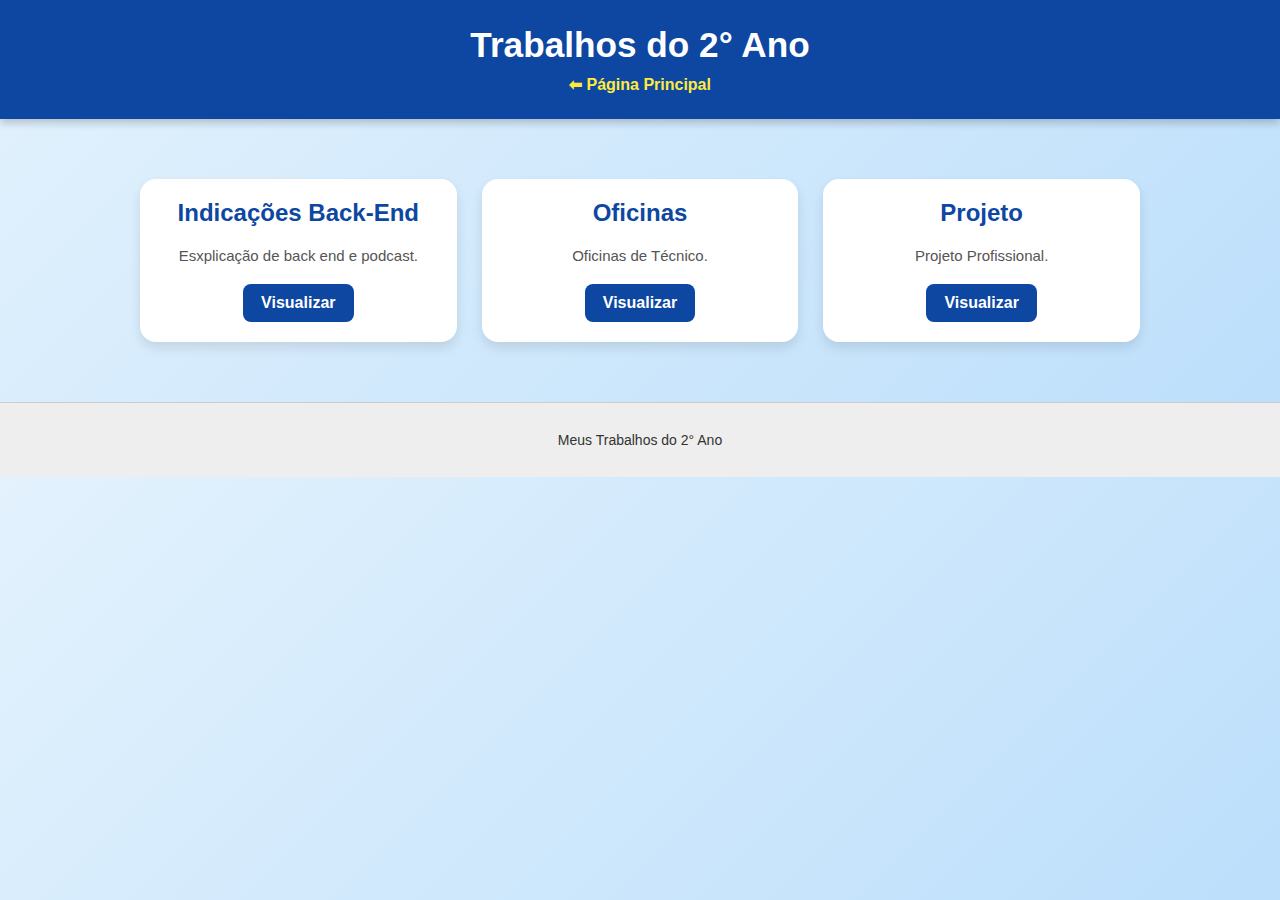
<file: index.html>
<!DOCTYPE html>
<html lang="pt-BR">
<head>
    <meta charset="UTF-8">
    <meta name="viewport" content="width=device-width, initial-scale=1.0">
    <title>Trabalhos - 2° Ano</title>
    <link rel="stylesheet" href="style.css">
</head>
<body>
    <header>
        <h1> Trabalhos do 2° Ano</h1>
        <nav>
            <a href="./index.html">⬅ Página Principal</a>
        </nav>
    </header>

    <main>
        <section class="grid-trabalhos">
            <div class="card">
                <h2>Indicações Back-End</h2>
                <p>Esxplicação de back end e podcast.</p>
                <a href="./indicacoesback/index.html">Visualizar</a>
            </div>
            
            <div class="card">
                <h2>Oficinas</h2>
                <p>Oficinas de Técnico.</p>
                <a href="./oficinas/index.html">Visualizar</a>
            </div>
            
            <div class="card">
                <h2>Projeto</h2>
                <p>Projeto Profissional.</p>
                <a href="./projeto/index.html">Visualizar</a>
            </div>
        </section>
    </main>

    <footer>
        <p>Meus Trabalhos do 2° Ano</p>
    </footer>
</body>
</html>
</file>
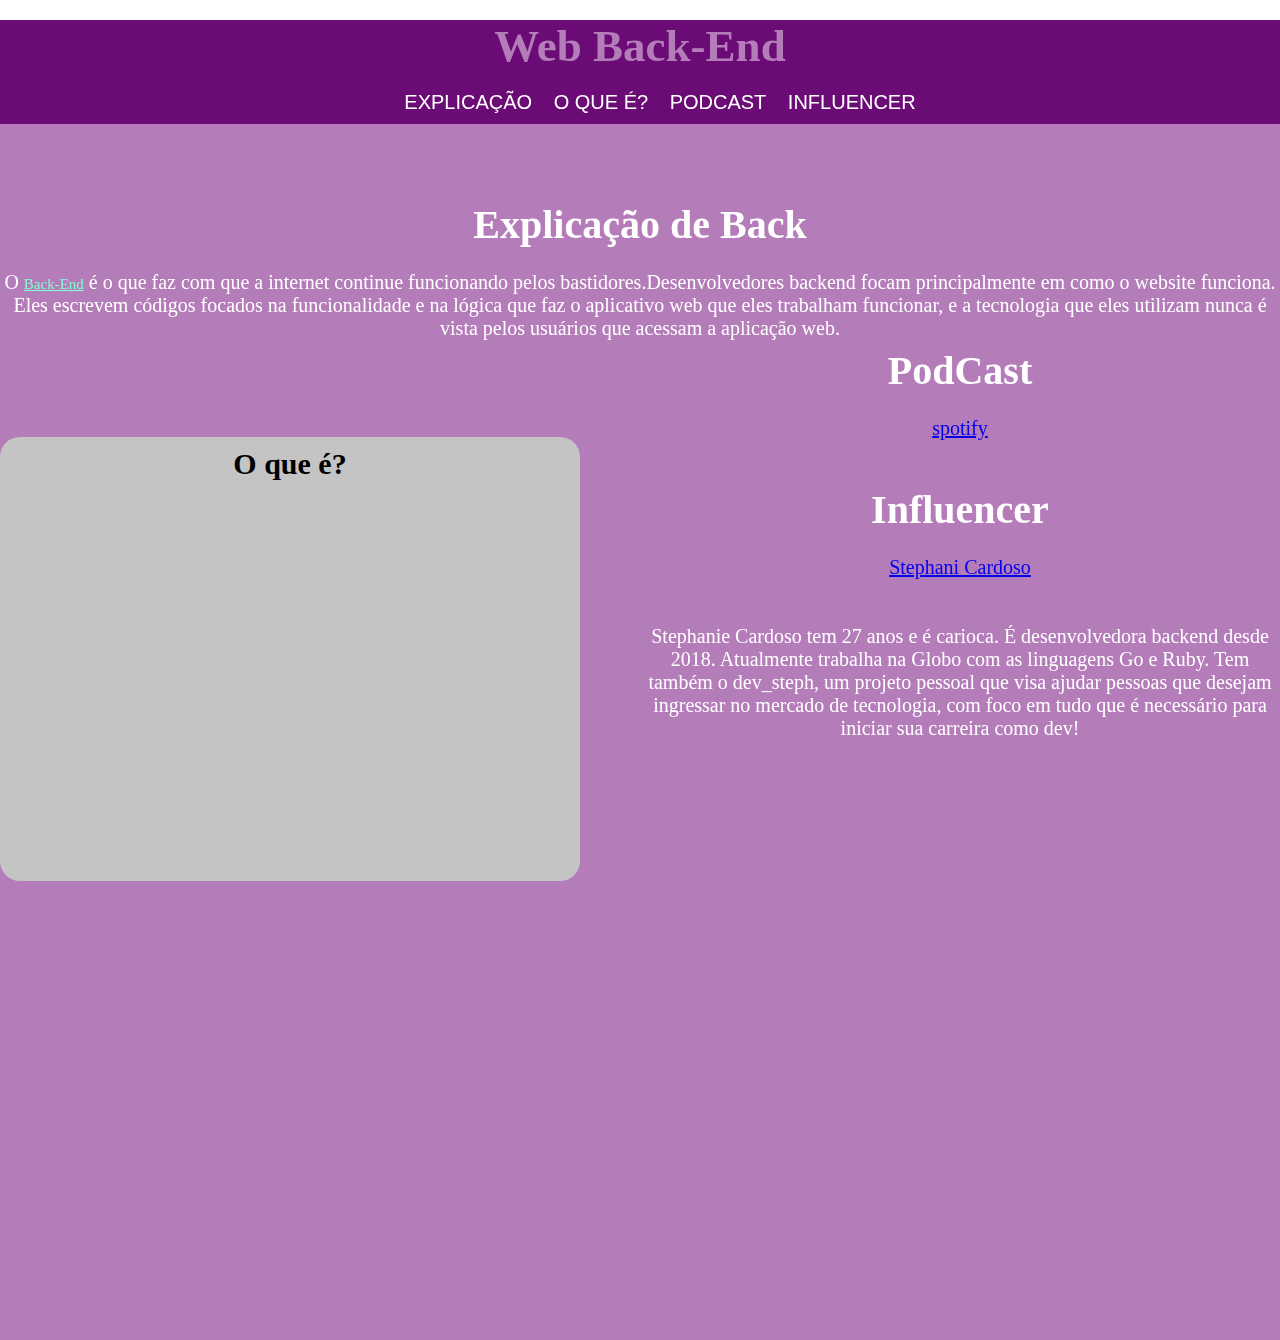
<file: indicacoesback/index.html>
<!DOCTYPE html>
<html lang="ept-BR">
<head>
    <meta charset="UTF-8">
    <meta name="viewport" content="width=device-width, initial-scale=1.0">
    <title>Web Back-end</title>
    <link rel="stylesheet" type="text/css" href="style.css">
</head>
<body>
    <header>
        <ul id="menu"></ul>
        <nav>
        <h1 id="tamanho">Web Back-End</h1><br><br>
        </nav>
        <nav>
            <ul>
                <li><a href="#section1">Explicação</a></li>
                <li><a href="#section2">O que é?</a></li>
                <li><a href="#section3">PodCast</a></li>
                <li><a href="#section4">Influencer</a></li>
            </ul>
        </nav>
    </header>

    <section id="section1">
        <article id="color-white">
<div class="titulo">
    <h1>Explicação de Back</h1>
</div>  
<br>

<p>O <a href="https://harve.com.br/blog/desenvolvimento-web/o-que-e-backend-guia-completo/#:~:text=Desenvolvedores%20backend%20focam%20principalmente%20em,que%20acessam%20a%20aplicação%20web." style="color: aquamarine; font-size: 15px;">Back-End</a> é o que faz com que a internet continue funcionando pelos bastidores.Desenvolvedores backend focam principalmente em como o website funciona. Eles escrevem códigos focados na funcionalidade e na lógica que faz o aplicativo web que eles trabalham funcionar, e a tecnologia que eles utilizam nunca é vista pelos usuários que acessam a aplicação web.</p>

       </article> 
       
        <section>
            <div id="esquerda" style="width: 50%; float: left;">
               
       <div class="video" style="padding-top: 70px;">

        <div class="container" id="section2">
            <h1 id="title">O que é?</h1><br><br>
            <br>
   
                <h2 id="name">
                    <iframe width="560" height="315" src="https://www.youtube.com/embed/Qjk-cSW-jk4" title="YouTube video player" frameborder="0" allow="accelerometer; autoplay; clipboard-write; encrypted-media; gyroscope; picture-in-picture; web-share" allowfullscreen></iframe><br><br></h2>
       </div>
    </div>
            </div>
            <div id="direita" style="width: 50%; float: left;">
        
                    <article id="color-white">
            
                   <h1>PodCast</h1>
            <br>
            <p><a target="_blank" href="https://open.spotify.com/episode/5AjsfKSAeWDsZRgM6zrYyI?si=am0JFVytRFiYVINvTXoMuw&nd=1&dlsi=d1cdb54bbab64cb1">spotify</a></p>
            <br>
            <br>
               
                    <article id="color-white">
            
                   <h1>Influencer</h1>
            <br>
            <p><a target="_blank" href="https://www.instagram.com/dev_steph/?igsh=MXc2dWh6N2ZvcHlreQ%3D%3D">Stephani Cardoso</a></p>
            <br>
            <br>
            <p>Stephanie Cardoso tem 27 anos e é carioca. É desenvolvedora backend desde 2018. Atualmente trabalha na Globo com as linguagens Go e Ruby. Tem também o dev_steph, um projeto pessoal que visa ajudar pessoas que desejam ingressar no mercado de tecnologia, com foco em tudo que é necessário para iniciar sua carreira como dev!</p>
            <br>
            <br>
            
    
            </div>
    
       </section>
       </section>

    </main>
</body>
</html>
</file>
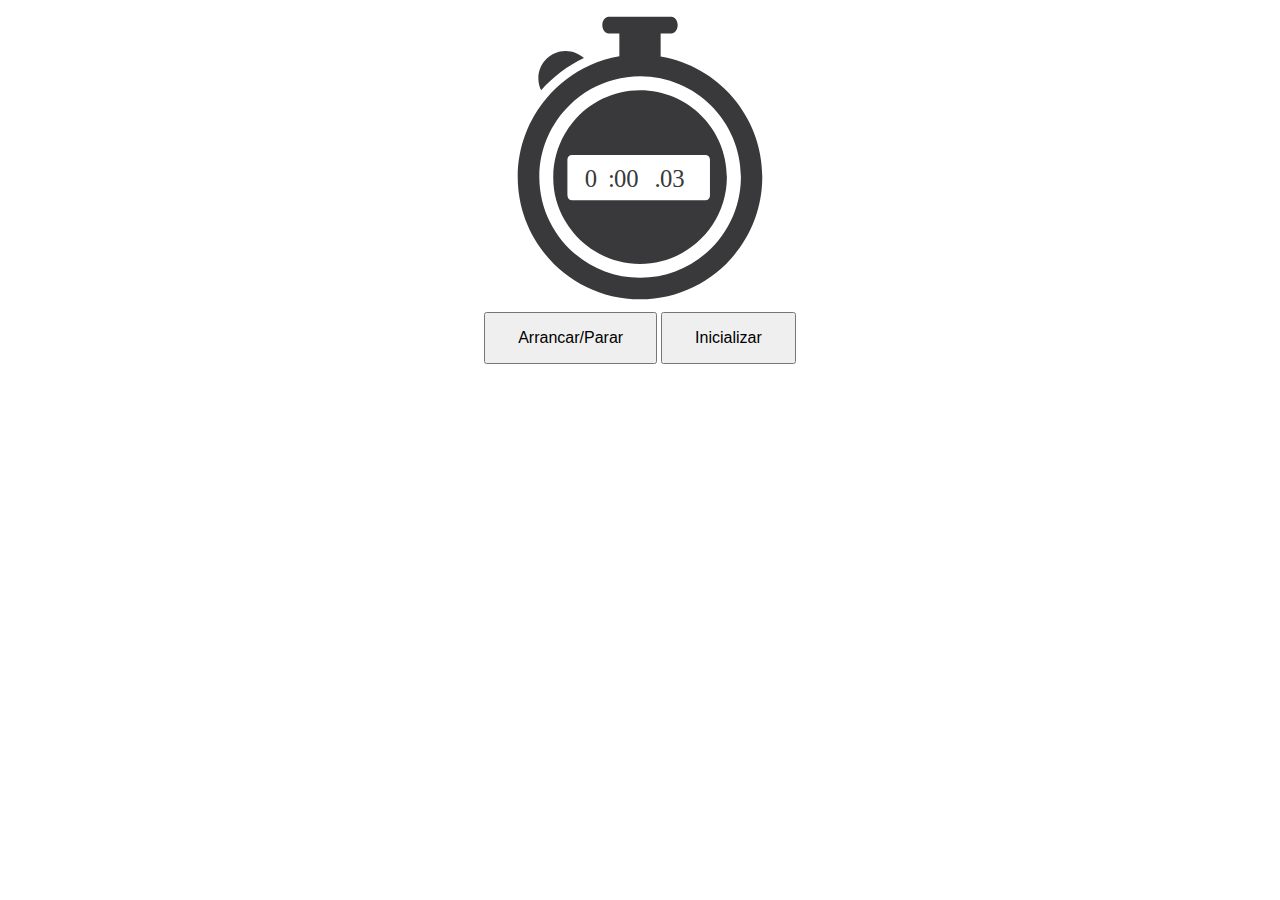
<file: oficina8/index.html>
<!DOCTYPE html>
<html lang="pt-br">
<head>
  <meta charset="UTF-8">
  <meta name="viewport" content="width=device-width, initial-scale=1.0">
  <title>Cronômetro</title>
  <!-- <link rel="stylesheet" href="styles.css"> -->
</head>
<body>
  <center>
    <div style="text-align: center; width: 300px">
      <svg version="1.1" id="Layer_1" xmlns="http://www.w3.org/2000/svg" xmlns:xlink="http://www.w3.org/1999/xlink" x="0px" y="0px" viewBox="0 0 250 250" style="enable-background:new 0 0 250 250;" xml:space="preserve">
        <style type="text/css">
          .st0 {
            fill: #39383A;
          }
  
          .st1 {
            font-family: 'Orbitron';
          }
  
          .st2 {
            font-size: 20.5735px;
          }
        </style>
        <g>
          <g>
            <g>
              <path class="st0" d="M40.3,58.6c0,3.6,0.8,7,2.3,10c9.9-11.2,22-20.5,35.7-26.9c-4-3.6-9.4-5.9-15.2-5.9
          C50.6,35.7,40.3,45.9,40.3,58.6z" />
              <path class="st0" d="M125,242.8c56.3,0,101.9-45.6,101.9-101.9c0-50.4-36.6-92.2-84.7-100.4v-3.9v-3.9V21.2h8.9
          c2.9,0,5.3-3.1,5.3-7c0-3.8-2.3-7-5.3-7H98.9c-2.9,0-5.3,3.1-5.3,7c0,3.8,2.3,7,5.3,7h8.9v11.3v3.9v3.9c-8.6,1.5-16.8,4-24.5,7.5
          c-13.9,6.3-26.2,15.6-36,27.1c-15.1,17.7-24.2,40.7-24.2,65.8C23.1,197.1,68.7,242.8,125,242.8z M66.1,81.2
          c5.3-5.2,11.4-9.8,18-13.6c12.2-6.8,26.1-10.8,41-10.8c46.3,0,84,37.7,84,84s-37.7,84-84,84s-84-37.7-84-84
          C41,117.5,50.7,96.3,66.1,81.2z" />
              <path class="st0" d="M62.3,176.9c2.1,3.6,4.4,6.9,6.9,10c13.3,16.1,33.4,26.4,55.8,26.4c39.9,0,72.4-32.4,72.4-72.4
          S165,68.5,125,68.5c-22.4,0-42.5,10.3-55.8,26.4c-2.6,3.1-4.9,6.5-6.9,10c-6.1,10.6-9.6,22.9-9.6,36
          C52.6,153.9,56.1,166.3,62.3,176.9z M64.5,126.2c0-2.2,1.7-3.8,3.8-3.8h111.2c2.2,0,3.8,1.7,3.8,3.8v30.2c0,2.2-1.7,3.8-3.8,3.8
          H68.4c-2.2,0-3.8-1.7-3.8-3.8C64.5,156.4,64.5,126.2,64.5,126.2z" />
            </g>
          </g>
          <text id="thousandths" transform="matrix(1 0 0 1 141.6917 149.5201)" class="st0 st1 st2">03</text>
          <text id="minutes" transform="matrix(1 0 0 1 79.0359 149.5201)" class="st0 st1 st2">0</text>
          <text transform="matrix(1 0 0 1 98.3625 149.5201)" class="st0 st1 st2">:</text>
          <text id="seconds" transform="matrix(1 0 0 1 103.3498 149.5201)" class="st0 st1 st2">00</text>
          <text transform="matrix(1 0 0 1 137.0159 149.5201)" class="st0 st1 st2">.</text>
        </g>
      </svg>
    </div>
  </center>
  <center>
    <button onclick="start();" type="button" style="font-size: 16px; padding: 15px 32px;">Arrancar/Parar</button>
    <button onclick="reset();" type="button" style="font-size: 16px; padding: 15px 32px;">Inicializar</button>
  </center>
  <script src="script.js"></script>
</body>
</html>
</file>
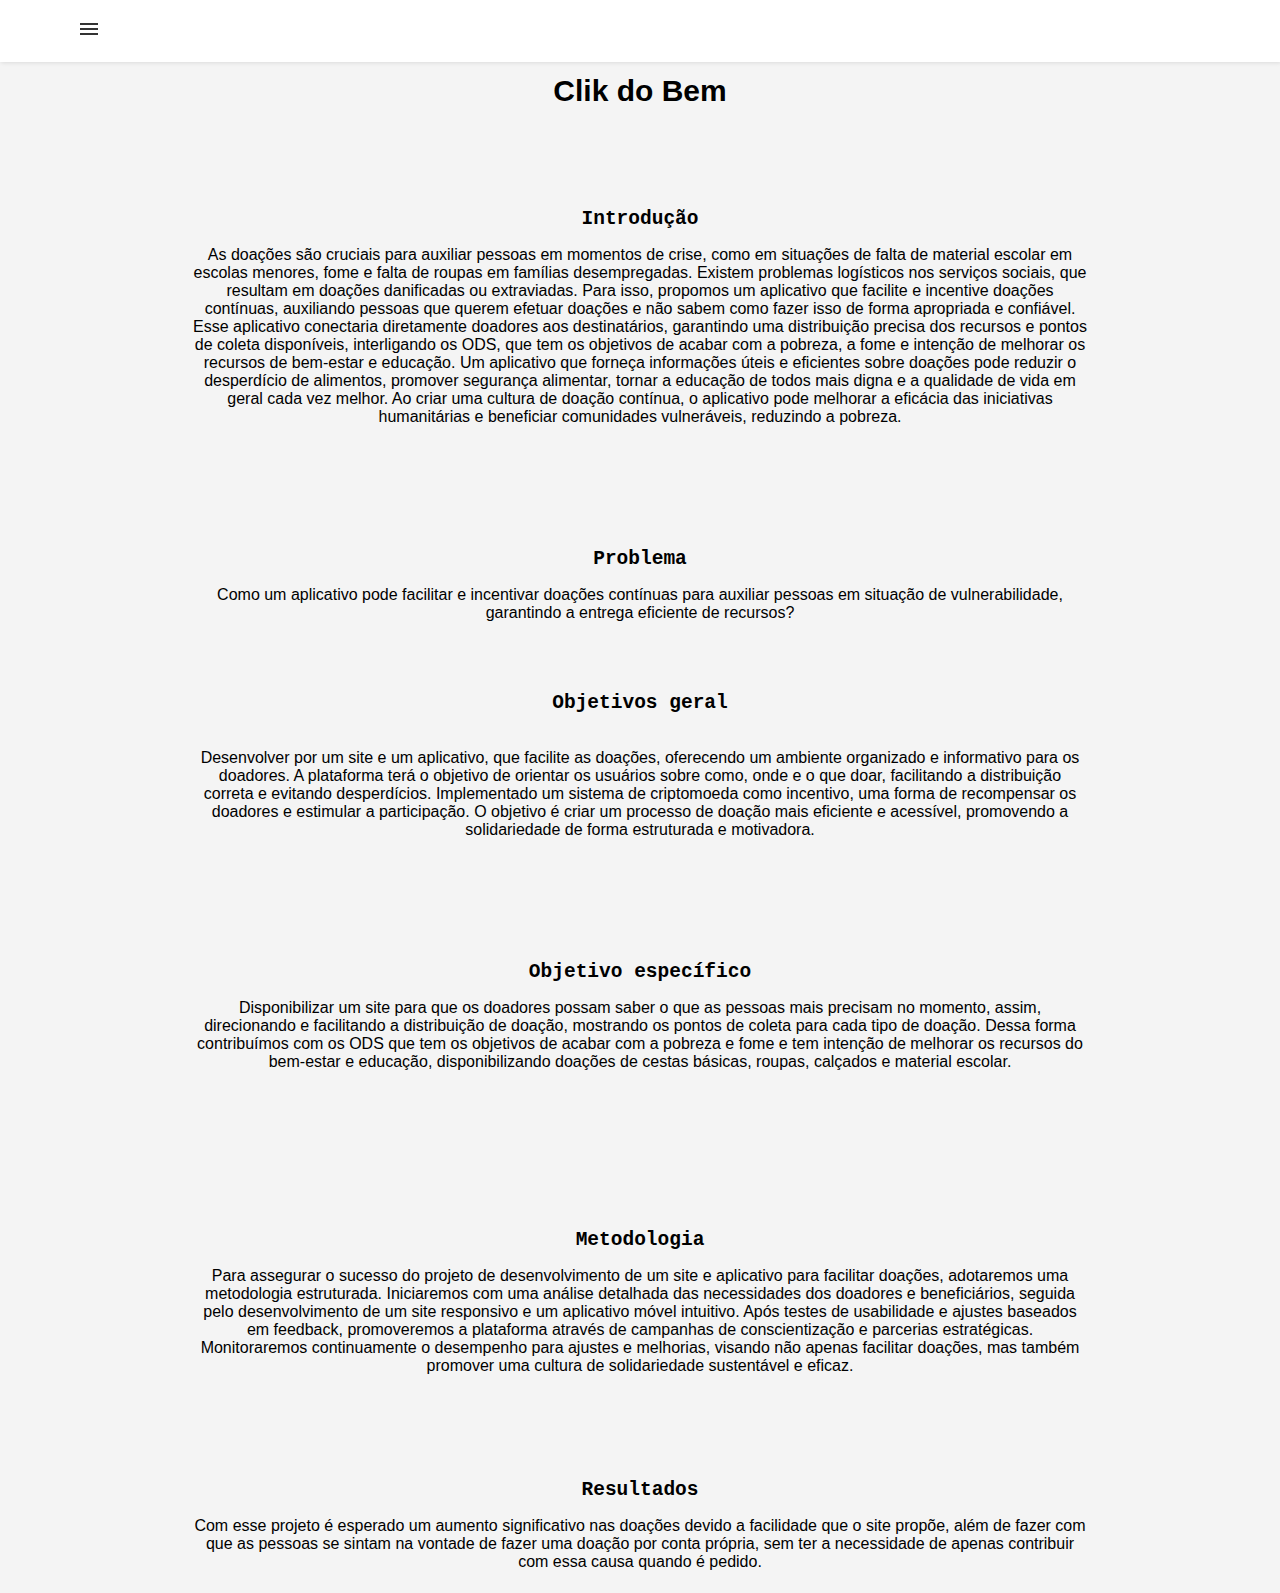
<file: projeto/index.html>
<!DOCTYPE html>
<html lang="en">
<head>
    <meta charset="UTF-8">
    <meta name="viewport" content="width=device-width, initial-scale=1.0">
    <link rel="stylesheet" type="text/css" href="style.css">
    <title>Projeto</title>
</head>
<body>
    <header class="header">
        <a href="" class="logo"></a>
        <input class="menu-btn" type="checkbox" id="menu-btn" />
        <label class="menu-icon" for="menu-btn"><span class="navicon"></span></label>
        <ul class="menu">
          <li><a href="#section1">Introdução</a></li>
          <li><a href="#section2">Problema</a></li>
          <li><a href="#section3">Objetivos</a></li>
          <li><a href="#section4">Metodologia</a></li>
          <li><a href="#section5">Resultados</a></li>
          <!-- <li><a href="#section7">Podcast</a></li>
          <li><a href="#section8">Referências</a></li> -->
        </ul>
      </header>
      <div class="titulo">

      </br></br></br>
      <h1>Clik do Bem</h1>
  </div>
<section id="section1">
  <article class="texto" class="problema" class="article-text"> 
  <h2>Introdução</h2><p class="left">As doações são cruciais para auxiliar pessoas em momentos de crise, como em situações de falta de material escolar em escolas menores, fome e falta de roupas em famílias desempregadas. Existem problemas logísticos nos serviços sociais, que resultam em doações danificadas ou extraviadas. Para isso, propomos um aplicativo que facilite e incentive doações contínuas, auxiliando pessoas que querem efetuar doações e não sabem como fazer isso de forma apropriada e confiável. Esse aplicativo conectaria diretamente doadores aos destinatários, garantindo uma distribuição precisa dos recursos e pontos de coleta disponíveis, interligando os ODS, que tem os objetivos de acabar com a pobreza, a fome e intenção de melhorar os recursos de bem-estar e educação. Um aplicativo que forneça informações úteis e eficientes sobre doações pode reduzir o desperdício de alimentos, promover segurança alimentar, tornar a educação de todos mais digna e a qualidade de vida em geral cada vez melhor. Ao criar uma cultura de doação contínua, o aplicativo pode melhorar a eficácia das iniciativas humanitárias e beneficiar comunidades vulneráveis, reduzindo a pobreza.</br>
</article>
</section>

<section id="section2">
  <article class="texto" class="objetivo" class="article-text">
<br><br><h2>Problema</h2><p class="left"> Como um aplicativo pode facilitar e incentivar doações contínuas para auxiliar pessoas em situação de vulnerabilidade, garantindo a entrega eficiente de recursos? </p>
<h2>Objetivos geral</h2><p class="left"><span></span> </br>Desenvolver por um site e um aplicativo, que facilite as doações, oferecendo um ambiente organizado e informativo para os doadores. A plataforma terá o objetivo de orientar os usuários sobre como, onde e o que doar, facilitando a distribuição correta e evitando desperdícios. Implementado um sistema de criptomoeda como incentivo, uma forma de recompensar os doadores e estimular a participação. O objetivo é criar um processo de doação mais eficiente e acessível, promovendo a solidariedade de forma estruturada e motivadora.</p></p>
  </article>
</section>

<section id="section3">
  <article class="texto" class="Metodologia" class="article-text">
  </br></br><h2>Objetivo específico</h2><p>Disponibilizar um site para que os doadores possam saber o que as pessoas mais precisam no momento, assim, direcionando e facilitando a distribuição de doação, mostrando os pontos de coleta para cada tipo de doação. Dessa forma contribuímos com os ODS que tem os objetivos de acabar com a pobreza e fome e tem intenção de melhorar os recursos do bem-estar e educação, disponibilizando doações de cestas básicas, roupas, calçados e material escolar.</br>
    
  </article>
</section>

<section id="section4" class="">
  <article class="texto" class="article-text">
  </br></br></br></br><h2>Metodologia</h2><p>Para assegurar o sucesso do projeto de desenvolvimento de um site e aplicativo para facilitar doações, adotaremos uma metodologia estruturada. Iniciaremos com uma análise detalhada das necessidades dos doadores e beneficiários, seguida pelo desenvolvimento de um site responsivo e um aplicativo móvel intuitivo. Após testes de usabilidade e ajustes baseados em feedback, promoveremos a plataforma através de campanhas de conscientização e parcerias estratégicas. Monitoraremos continuamente o desempenho para ajustes e melhorias, visando não apenas facilitar doações, mas também promover uma cultura de solidariedade sustentável e eficaz.</p>
  </article>
</section>

<section id="section5">
 <article class="texto" class="Resultados" class="article-text">
</br><h2>Resultados</h2><p>Com esse projeto é esperado um aumento significativo nas doações devido a facilidade que o site propõe, além de fazer com que as pessoas se sintam na vontade de fazer uma doação por conta própria, sem ter a necessidade de apenas contribuir com essa causa quando é pedido.</p>
  </article>
</section>


 <!-- <section id="section7">
  <article class="texto" class="article-text">
    <br><br><Br><h2>Podcasts</h2>
      <div class="video">
      <iframe src="https://www.youtube.com/embed/L33p63cucSc?si=J3lmvWl33rMv6HGB" title="YouTube video player" frameborder="0" allow="accelerometer; autoplay; clipboard-write; encrypted-media; gyroscope; picture-in-picture; web-share" allowfullscreen></iframe>
    </div>
  </article>
 </section>


 <section id="section8">
  <article class="texto" class="Referências" class="article-text">
 </br></br></br><h2>Referências</h2><p>FARIA, Rafael. Senado leva notícia em braile a todo o país há 15 anos. Deficientes visuais, [s. l.], 26 maio 2023. <a href="https://www12.senado.leg.br/noticias/infomaterias/2023/05/senado-leva-noticias-em-braile-a-todo-o-pais-ha-15-anos#:~:text=De%20acordo%20com%20o%20Instituto,506%20mil%20cegos%20no%20Brasil."> Acesse aqui</a><br>
  GILL, Marta. Deficiência visual. Conversa sobre deficiência visual, [s. l.], 1 fev. 2000. <a href="http://portal.mec.gov.br/seed/arquivos/pdf/deficienciavisual.pdf">Acesse aqui</a>
  <br>SOARES, Igor. Lista de aplicativos sobre acessibilidade, inclusão e recursos assistivos. Aplicativos para deficientes visuais , [s. l.], 16 abr. 2020. <a href="https://www.upi.ufv.br/wp-content/uploads/2020/06/Lista-de-Aplicativos-.pdf">Acesse aqui</a>
  <br>PESSOAS com deficiência no Brasil: quais os seus direitos. Direitos das pessoas com deficiência visual, [s. l.], 12 out. 2021. <a href="https://www.politize.com.br/equidade/blogpost/pessoas-com-deficiencia-no-brasil-quais-os-seus-direitos/?gclid=CjwKCAjwvrOpBhBdEiwAR58-3LFSAbLx7cRVoHleXpDlxyZUqpl6peCwiZ0cIIJO-vccWh7R1dG1fxoCppQQAvD_BwE">Acesse aqui</a></p>
   </article>
 </section> -->




</body>
</html>
</file>
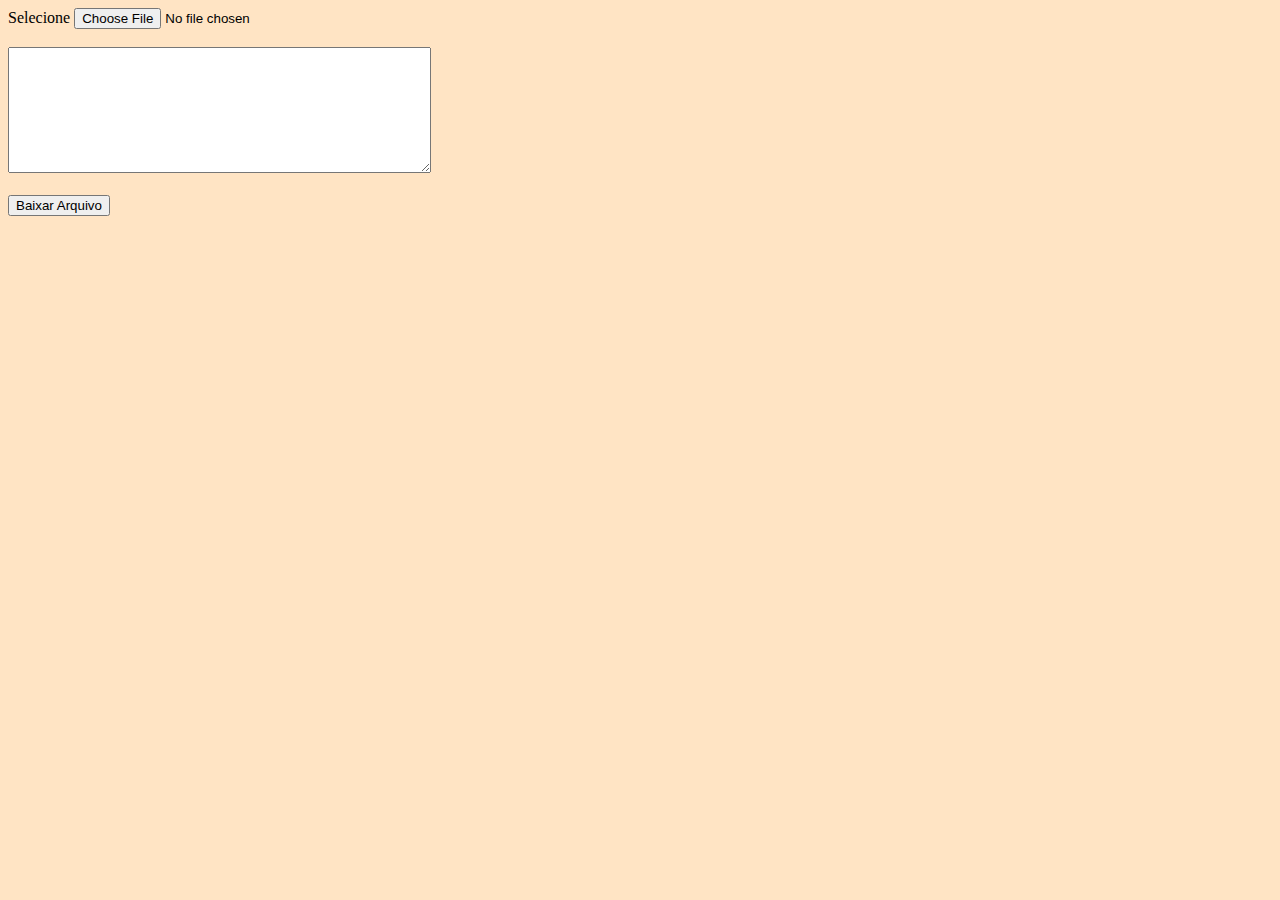
<file: oficinas/oficina 1/index.html>
<!DOCTYPE html>
<html lang="pt-br">
<head>
    <meta charset="UTF-8">
    <meta name="viewport" content="width=device-width, initial-scale=1.0">
    <link rel="stylesheet" type="text/css" href="style.css">
    <title>Oficina</title>
</head>
<body>
    <label for="arquivo">Selecione</label>
    <input type="file" id="arquivo">
    <br><br>
 
    <textarea rows="8" cols="50" id="preview">
    </textarea>
 
    <br><br>
    <button id="download">Baixar Arquivo</button>
 
    <script src="script.js"></script>
</body>
</html>
</file>
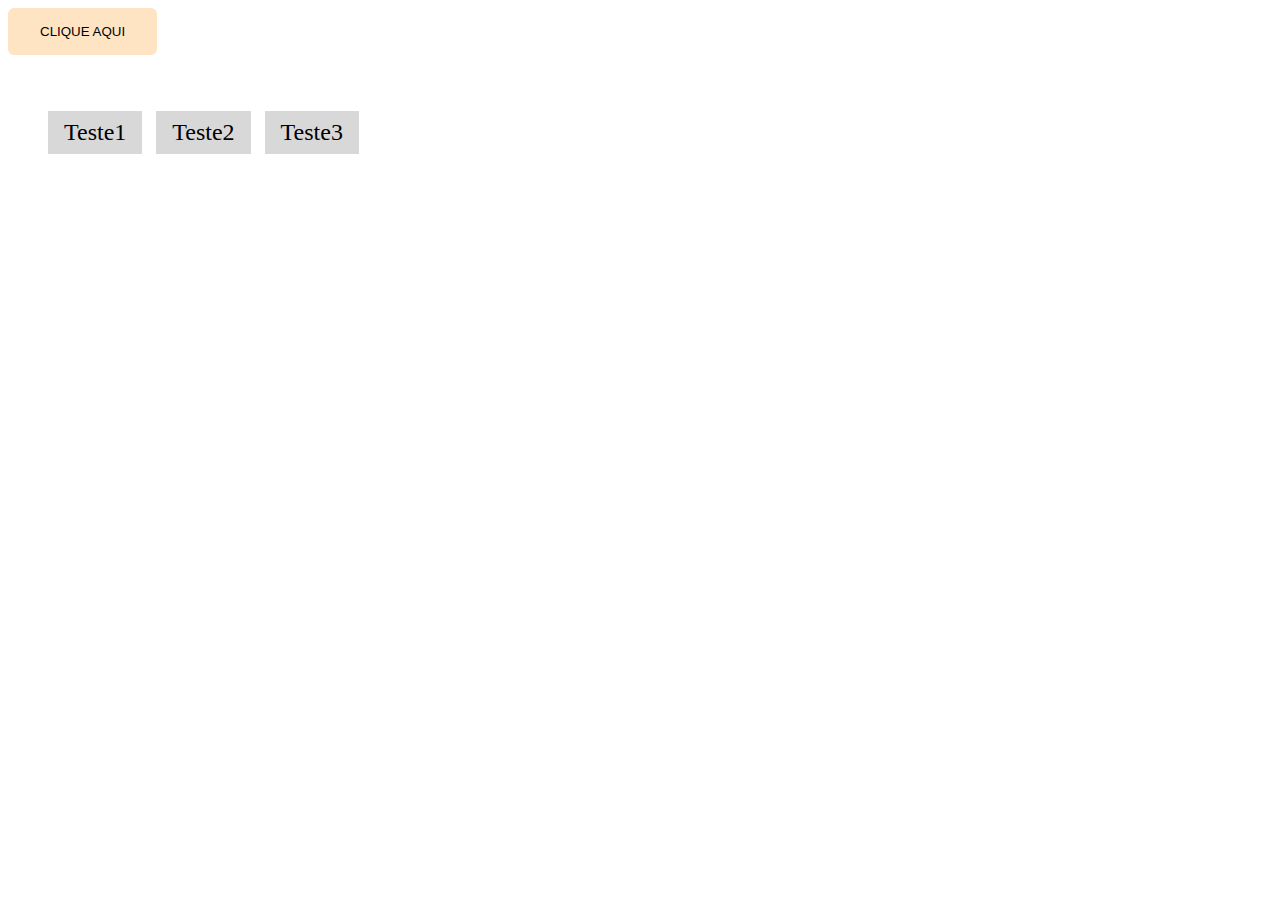
<file: oficinas/oficina 3/index.html>
<!DOCTYPE html>
<html lang="pt-br">
  <head>
    <meta charset="UTF-8" />
    <meta name="viewport" content="width=device-width, initial-scale=1.0" />
    <title>Oficina</title>
    <style>

      button {
        border: none;
        padding: 16px 32px;
        margin-bottom: 40px;
        background-color: bisque;
        border-radius: 6px;
        cursor: pointer;
      }

      li {
        display: inline-block;
        font-size: 1.5rem;
        color: black;
        text-decoration: none;
        transition: .2s;
        cursor: pointer;
        padding: 8px 16px;
        background-color: #d8d8d8;
      }


      li + li {
        margin-left: 10px;
      }

      .ativo {
        color: crimson;
        border: 1px solid black;
        background-color: #929292;
        border-radius: 50%;
      }

      .mudar-bg {
        background-color: chartreuse;
      }
    </style>
  </head>
  <body>
    <button id="button">CLIQUE AQUI</button>

      <ul>
        <li>Teste1</li>
        <li>Teste2</li>
        <li>Teste3</li>
      </ul>

    <script src="script.js"></script>
  </body>
</html>
</file>
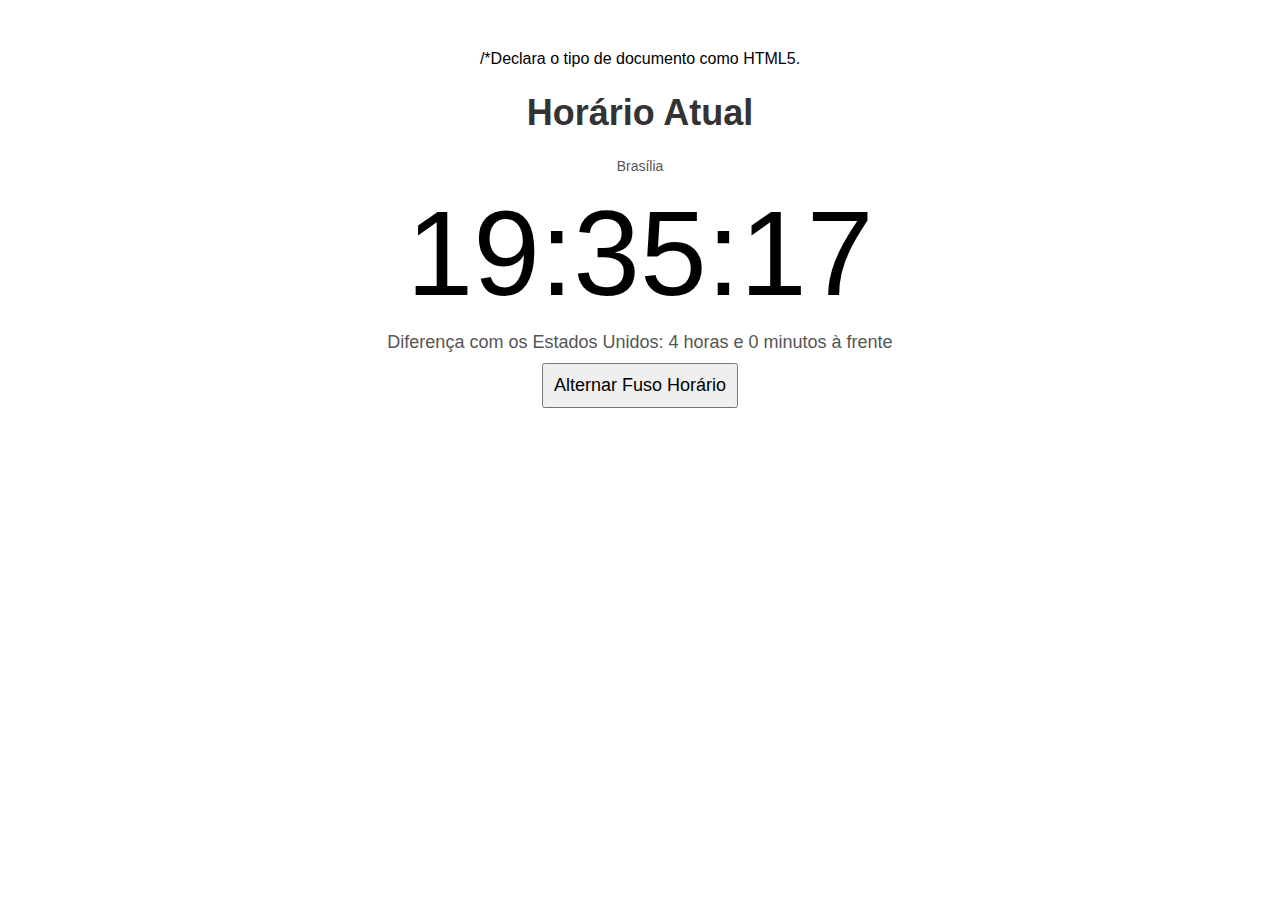
<file: oficinas/oficina 4/index.html>
<!DOCTYPE html> /*Declara o tipo de documento como HTML5. <!--Declara o tipo de documento como HTML5.
-->
<html lang="pt"> <!--Define o idioma do documento como português.-->
<head> <!--Contém metadados e links para recursos externos.-->
    <meta charset="UTF-8"> <!--Define a codificação de caracteres como UTF-8.-->
    <meta name="viewport" content="width=device-width, initial-scale=1.0"> <!--Configura a visualização responsiva em dispositivos diferentes.-->
    <title>Relógio</title> <!--Define o título da página.-->
    <link rel="stylesheet" href="style.css"> <!--Vincula uma folha de estilo externa chamada "style.css".-->
</head> <!--Contém metadados e links para recursos externos.-->
<body> <!--Contém o conteúdo visível da página.-->
<h1>Horário Atual</h1> <!--Um cabeçalho indicando que o conteúdo a seguir trata do horário atual.-->
    <div class="clock-container"> <!--Uma div que envolve o conteúdo principal.-->
        <div class="location" id="location">Brasília</div> <!--Exibe a localização atual, inicialmente como "Brasília".-->
        <div id="clock"></div> <!-- O elemento que exibirá o relógio digital.-->
        <div id="time-difference"></div> <!--Mostra a diferença de tempo entre Brasília e Nova Iorque.-->
        <button onclick="toggleTimeZone()">Alternar Fuso Horário</button> <!--Um botão que, quando clicado, alterna entre os fusos horários do Brasil e dos Estados Unidos.-->
    </div>
    <script> 
      let isBrazilTime = true; 
        function formatTime(date, timeZone) { 
            const options = { hour: 'numeric', minute: 'numeric', second: 'numeric', timeZone };
            return new Intl.DateTimeFormat('pt-BR', options).format(date);
        }

        function updateClock() {
            const clockElement = document.getElementById('clock');
            const locationElement = document.getElementById('location');
            const timeDifferenceElement = document.getElementById('time-difference');
            const now = new Date();

            if (isBrazilTime) {
                clockElement.textContent = formatTime(now, 'America/Sao_Paulo');
                locationElement.textContent = 'Brasília';

                const usTime = new Date().toLocaleString('en-US', { timeZone: 'America/New_York' });
                timeDifferenceElement.textContent = `Diferença com os Estados Unidos: ${calculateTimeDifference(now, new Date(usTime))}`;
            } else {
                clockElement.textContent = formatTime(now, 'America/New_York');
                locationElement.textContent = 'Estados Unidos';

                const brasiliaTime = new Date().toLocaleString('America/Brasilia', { timeZone: 'America/Sao_Paulo' });
                timeDifferenceElement.textContent = `Diferença com Brasília: ${calculateTimeDifference(now, new Date(brasiliaTime))}`;
            }
        }

        function toggleTimeZone() {
            isBrazilTime = !isBrazilTime;
            updateClock();
        }

        function calculateTimeDifference(date1, date2) {
            const difference = date1.getTime() - date2.getTime();
            const sign = (difference >= 0) ? 'à frente' : 'atrás'; // Corrigido aqui
            const absDifference = Math.abs(difference);

            const hoursDifference = Math.floor(absDifference / (1000 * 60 * 60));
            const minutesDifference = Math.floor((absDifference % (1000 * 60 * 60)) / (1000 * 60));

            return `${hoursDifference} horas e ${minutesDifference} minutos ${sign}`;
        }

        setInterval(updateClock, 1000);
        updateClock();  
    </script> <!--Fim do bloco de script-->
</body>
</html>
</file>
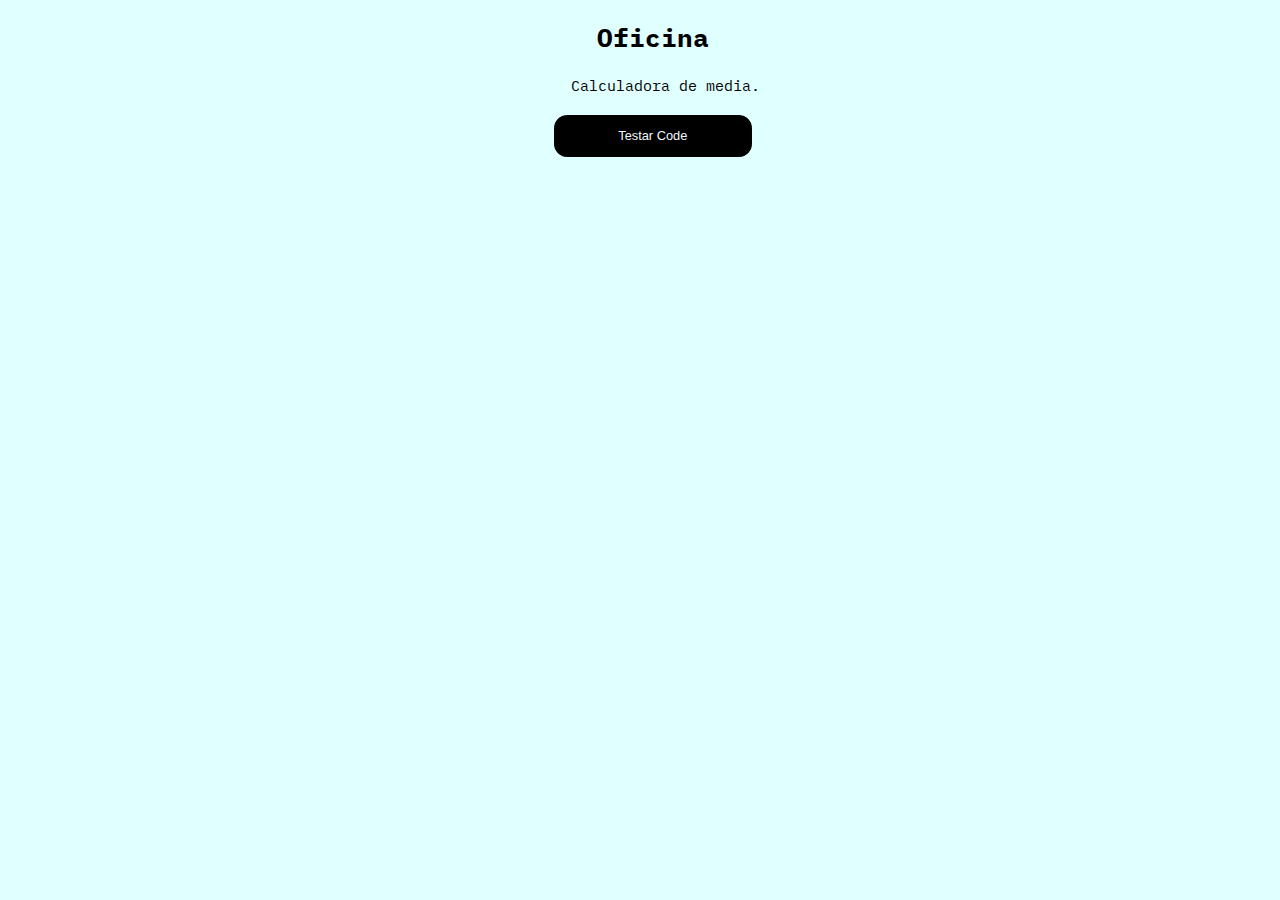
<file: oficinas/oficina 5/index.html>
<!DOCTYPE html>
<html lang="en">

<head>
    <meta charset="UTF-8">
    <meta name="viewport" content="width=device-width, initial-scale=1.0">
    <link rel="stylesheet" href="style.css">
    <link rel="preconnect" href="https://fonts.googleapis.com">
    <link rel="preconnect" href="https://fonts.gstatic.com" crossorigin>
    <link href="https://fonts.googleapis.com/css2?family=IBM+Plex+Mono&display=swap" rel="stylesheet">
    <link
        href="https://fonts.googleapis.com/css2?family=Nabla&family=Nanum+Pen+Script&family=Special+Elite&display=swap"
        rel="stylesheet">

    <title>Oficina</title>
</head>

<body>

    <h2>Oficina</h2>

    <p>

        Calculadora de media.<br>

    </p>

    <input type="button" value="Testar Code" onclick="nota()">


    <script src="script.js"></script>


</body>

</html>
</file>
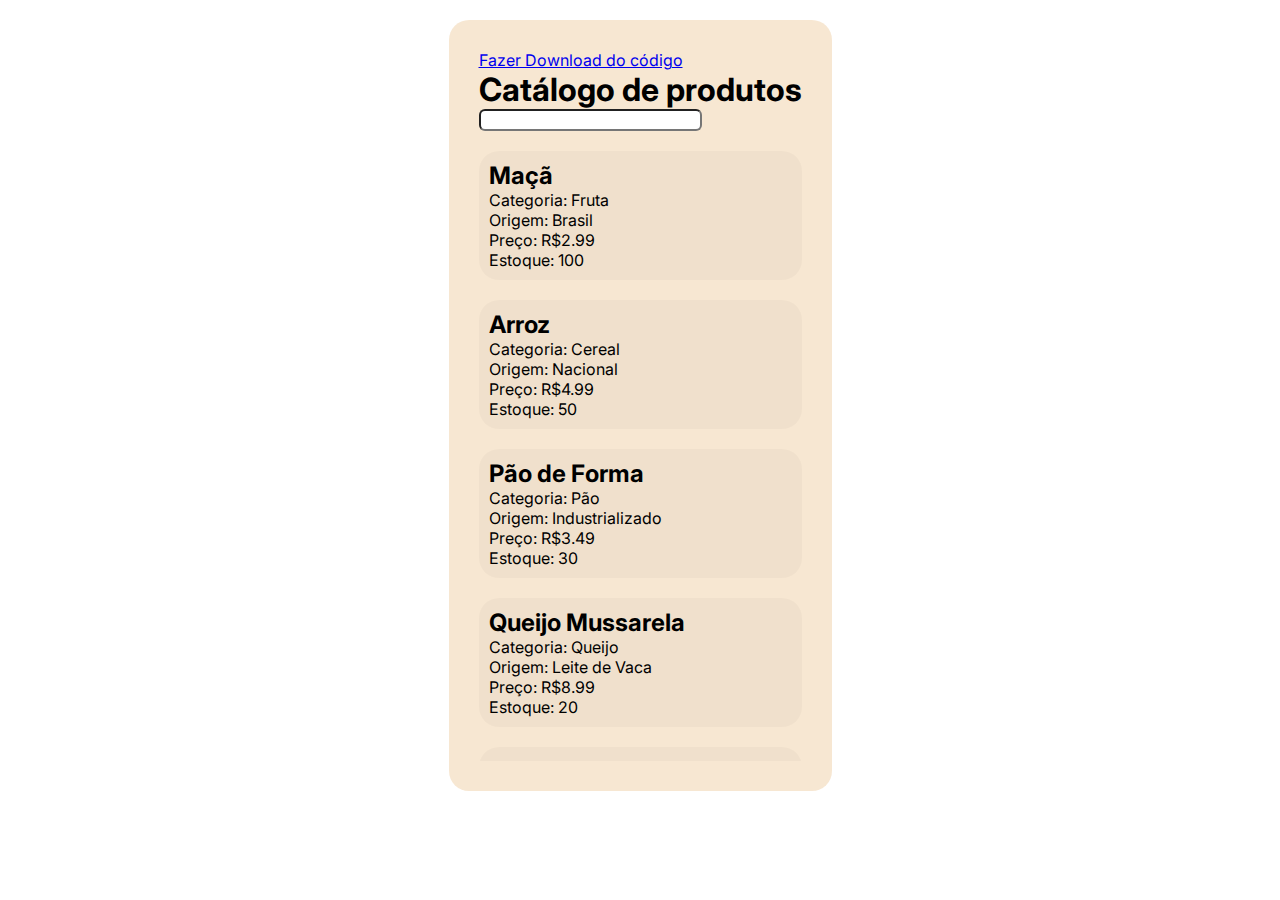
<file: oficinas/oficina 7/index.html>
<!DOCTYPE html>
<html lang="pt-br">
<head>
    <meta charset="UTF-8">
    <meta name="viewport" content="width=device-width, initial-scale=1.0">
    <title>Catálogo de produtos</title>
    <link rel="stylesheet" href="style.css">
</head>
<body>
    <div id="content">
        <a href="https://drive.google.com/uc?export=download&id=1YNW44VfMXJAn8Z5do9AlllWuRRonABpz
        ">Fazer Download do código</a>
        <header>
            <h1>Catálogo de produtos</h1>
            <input type="text">
        </header>
        <section id="products">
        </section>
    </div>
</body>
<script  src="script.js"></script>
</html>
</file>
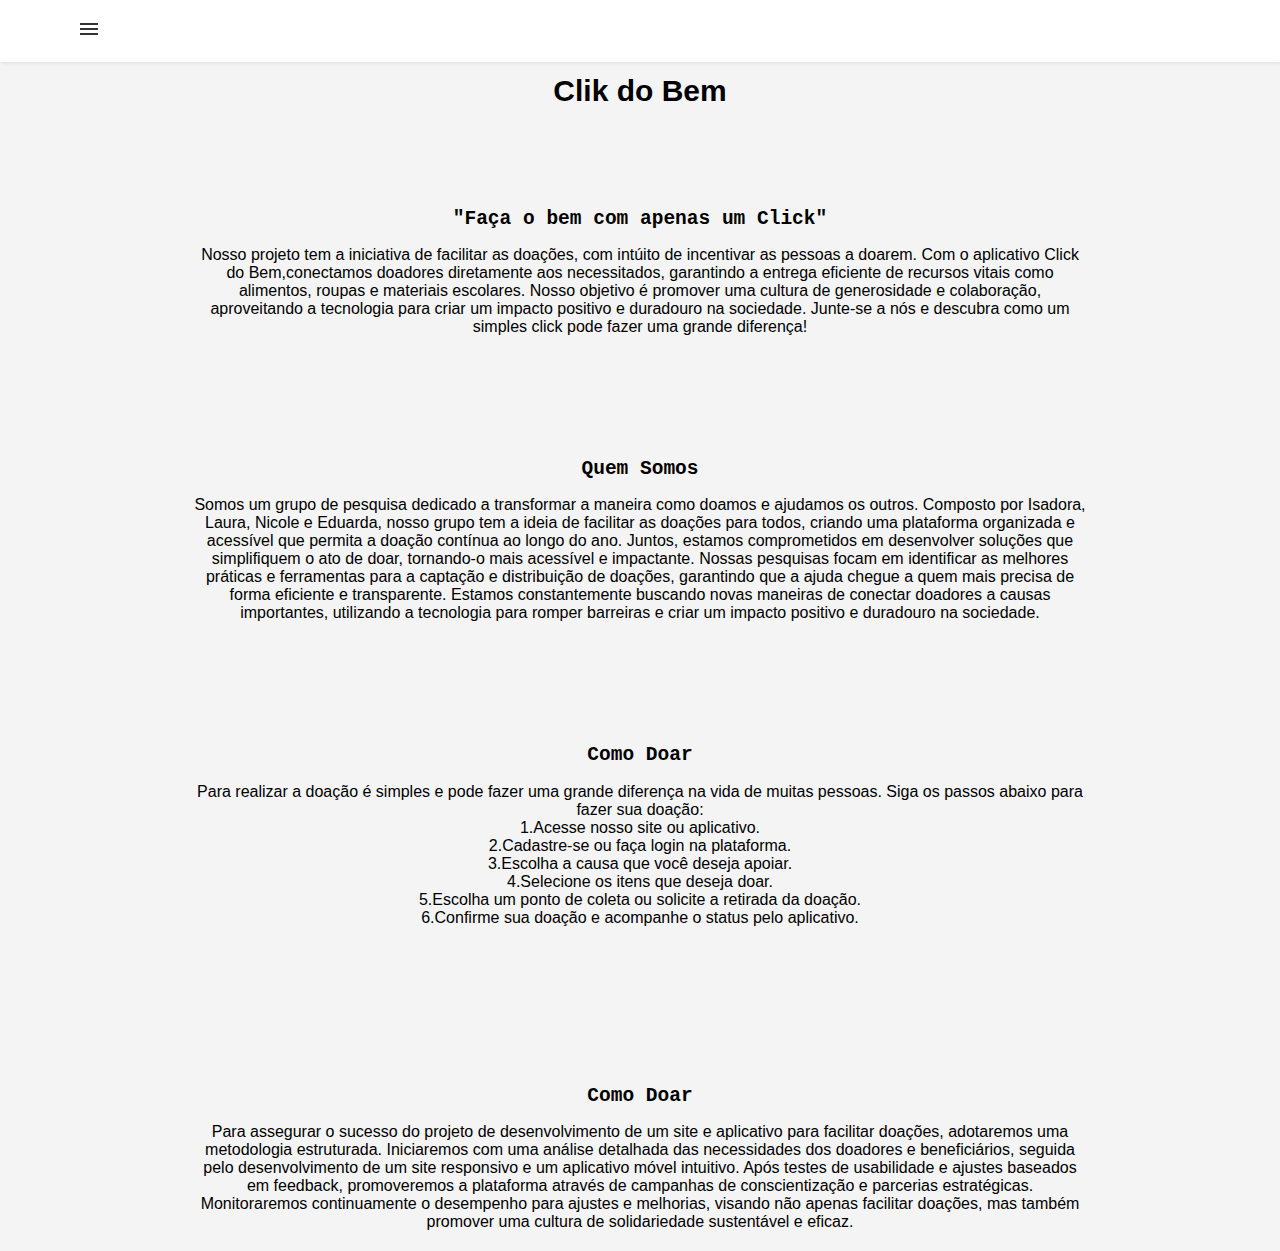
<file: projeto/mvp/index.html>
<!DOCTYPE html>
<html lang="en">
<head>
    <meta charset="UTF-8">
    <meta name="viewport" content="width=device-width, initial-scale=1.0">
    <link rel="stylesheet" type="text/css" href="style.css">
    <title>Projeto</title>
</head>
<body>
    <header class="header">
        <a href="" class="logo"></a>
        <input class="menu-btn" type="checkbox" id="menu-btn" />
        <label class="menu-icon" for="menu-btn"><span class="navicon"></span></label>
        <ul class="menu">
          <li><a href="#section1">Início</a></li>
          <li><a href="#section2">Quem Somos</a></li>
          <li><a href="#section3">Como Doar</a></li>
          <li><a href="#section4">Quero doar</a></li>

          <!-- <li><a href="#section7">Podcast</a></li>
          <li><a href="#section8">Referências</a></li> -->
        </ul>
      </header>
      <div class="titulo">

      </br></br></br>
      <h1>Clik do Bem</h1>
  </div>
<section id="section1">
  <article class="texto" class="problema" class="article-text"> 
  <h2>"Faça o bem com apenas um Click"</h2><p class="left">Nosso projeto tem a iniciativa de facilitar as doações, com intúito de incentivar as pessoas a doarem. Com o aplicativo Click do Bem,conectamos doadores diretamente aos necessitados, garantindo a entrega eficiente de recursos vitais como alimentos, roupas e materiais escolares. Nosso objetivo é promover uma cultura de generosidade e colaboração, aproveitando a tecnologia para criar um impacto positivo e duradouro na sociedade. Junte-se a nós e descubra como um simples click pode fazer uma grande diferença!</br>
</article>
</section>

<section id="section2">
  <article class="texto" class="objetivo" class="article-text">
<br><br><h2>Quem Somos</h2><p class="left"> Somos um grupo de pesquisa dedicado a transformar a maneira como doamos e ajudamos os outros. Composto por Isadora, Laura, Nicole e Eduarda, nosso grupo tem a ideia de facilitar as doações para todos, criando uma plataforma organizada e acessível que permita a doação contínua ao longo do ano. Juntos, estamos comprometidos em desenvolver soluções que simplifiquem o ato de doar, tornando-o mais acessível e impactante. Nossas pesquisas focam em identificar as melhores práticas e ferramentas para a captação e distribuição de doações, garantindo que a ajuda chegue a quem mais precisa de forma eficiente e transparente. Estamos constantemente buscando novas maneiras de conectar doadores a causas importantes, utilizando a tecnologia para romper barreiras e criar um impacto positivo e duradouro na sociedade.</p>
  </article>
</section>

<section id="section3">
  <article class="texto" class="Metodologia" class="article-text">
  </br></br><h2>Como Doar</h2><p>Para realizar a doação é simples e pode fazer uma grande diferença na vida de muitas pessoas. Siga os passos abaixo para fazer sua doação:
<br>
    1.Acesse nosso site ou aplicativo.
    <br>
    2.Cadastre-se ou faça login na plataforma.
    <br>
    3.Escolha a causa que você deseja apoiar.
    <br>
    4.Selecione os itens que deseja doar.
    <br>
    5.Escolha um ponto de coleta ou solicite a retirada da doação.
    <br>
    6.Confirme sua doação e acompanhe o status pelo aplicativo.</br>
  </article>
</section>

<section id="section4" class="">
  <article class="texto" class="article-text">
  </br></br></br></br><h2>Como Doar</h2><p>Para assegurar o sucesso do projeto de desenvolvimento de um site e aplicativo para facilitar doações, adotaremos uma metodologia estruturada. Iniciaremos com uma análise detalhada das necessidades dos doadores e beneficiários, seguida pelo desenvolvimento de um site responsivo e um aplicativo móvel intuitivo. Após testes de usabilidade e ajustes baseados em feedback, promoveremos a plataforma através de campanhas de conscientização e parcerias estratégicas. Monitoraremos continuamente o desempenho para ajustes e melhorias, visando não apenas facilitar doações, mas também promover uma cultura de solidariedade sustentável e eficaz.</p>
  </article>
</section>


 <!-- <section id="section7">
  <article class="texto" class="article-text">
    <br><br><Br><h2>Podcasts</h2>
      <div class="video">
      <iframe src="https://www.youtube.com/embed/L33p63cucSc?si=J3lmvWl33rMv6HGB" title="YouTube video player" frameborder="0" allow="accelerometer; autoplay; clipboard-write; encrypted-media; gyroscope; picture-in-picture; web-share" allowfullscreen></iframe>
    </div>
  </article>
 </section>


 <section id="section8">
  <article class="texto" class="Referências" class="article-text">
 </br></br></br><h2>Referências</h2><p>FARIA, Rafael. Senado leva notícia em braile a todo o país há 15 anos. Deficientes visuais, [s. l.], 26 maio 2023. <a href="https://www12.senado.leg.br/noticias/infomaterias/2023/05/senado-leva-noticias-em-braile-a-todo-o-pais-ha-15-anos#:~:text=De%20acordo%20com%20o%20Instituto,506%20mil%20cegos%20no%20Brasil."> Acesse aqui</a><br>
  GILL, Marta. Deficiência visual. Conversa sobre deficiência visual, [s. l.], 1 fev. 2000. <a href="http://portal.mec.gov.br/seed/arquivos/pdf/deficienciavisual.pdf">Acesse aqui</a>
  <br>SOARES, Igor. Lista de aplicativos sobre acessibilidade, inclusão e recursos assistivos. Aplicativos para deficientes visuais , [s. l.], 16 abr. 2020. <a href="https://www.upi.ufv.br/wp-content/uploads/2020/06/Lista-de-Aplicativos-.pdf">Acesse aqui</a>
  <br>PESSOAS com deficiência no Brasil: quais os seus direitos. Direitos das pessoas com deficiência visual, [s. l.], 12 out. 2021. <a href="https://www.politize.com.br/equidade/blogpost/pessoas-com-deficiencia-no-brasil-quais-os-seus-direitos/?gclid=CjwKCAjwvrOpBhBdEiwAR58-3LFSAbLx7cRVoHleXpDlxyZUqpl6peCwiZ0cIIJO-vccWh7R1dG1fxoCppQQAvD_BwE">Acesse aqui</a></p>
   </article>
 </section> -->




</body>
</html>
</file>
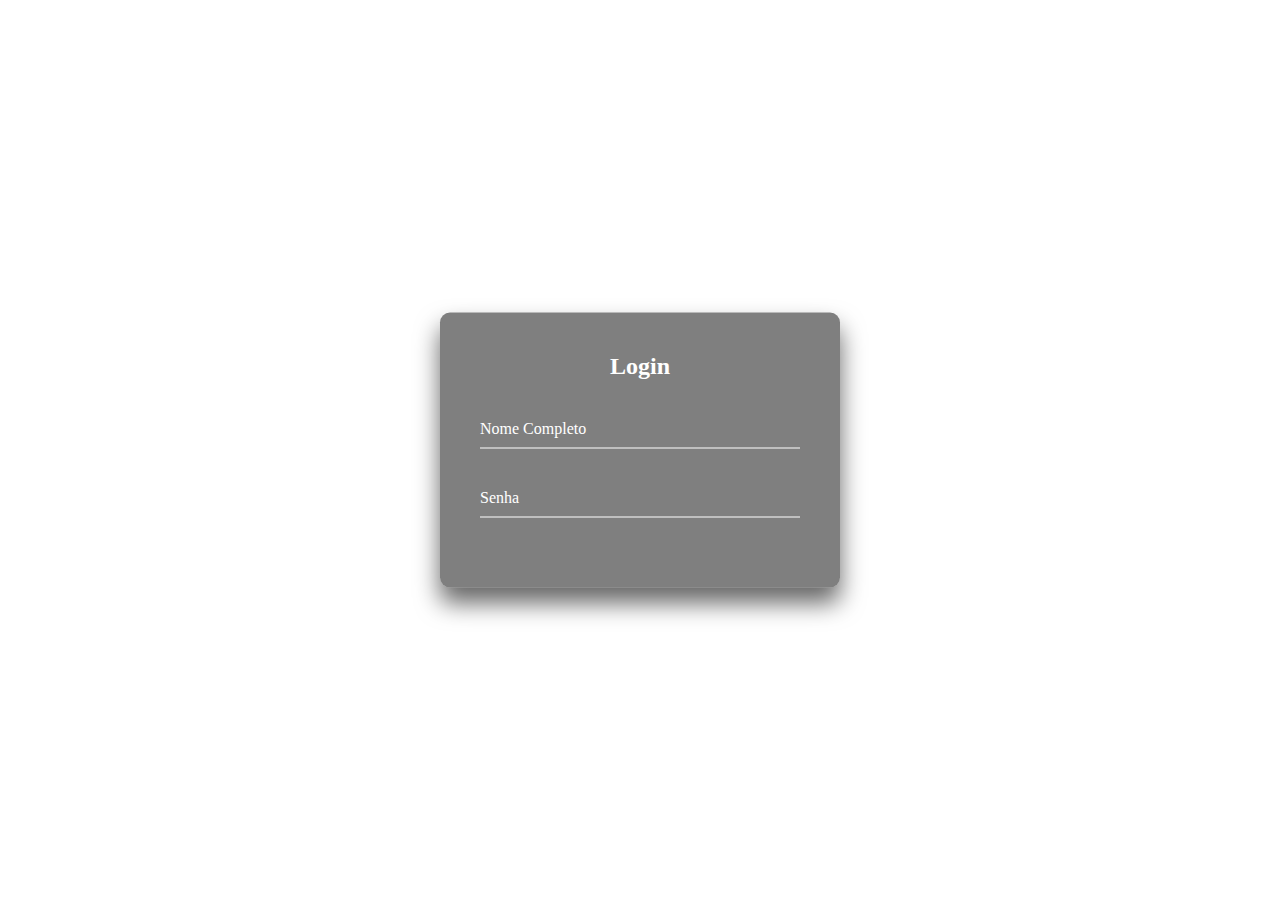
<file: projeto/aplicacao/login.html>
<!DOCTYPE html>
<html lang="en">
<head>
    <meta charset="UTF-8">
    <meta name="viewport" content="width=device-width, initial-scale=1.0">
    <title>Document</title>
    <link rel="stylesheet" type="text/css" href="login.css">
</head>
<body>
    <div class="login-box">
        <h2>Login</h2>
        <form>
          <div class="user-box">
            <input type="text" name="" required="">
            <label>Nome Completo</label>
          </div>
          <div class="user-box">
            <input type="password" name="" required="">
            <label>Senha</label>
          </div>
        </form>
      </div>
</body>
</html>
</file>
<file: style.css>
/* ======= Configuração Geral ======= */
body {
    font-family: "Segoe UI", Arial, sans-serif;
    margin: 0;
    background: linear-gradient(135deg, #e3f2fd, #bbdefb);
    color: #333;
}

/* ======= Cabeçalho ======= */
header {
    background: #0d47a1;
    color: white;
    padding: 25px;
    text-align: center;
    box-shadow: 0 4px 8px rgba(0,0,0,0.2);
}

header h1 {
    margin: 0;
    font-size: 2.2rem;
}

header nav a {
    color: #ffeb3b;
    text-decoration: none;
    font-weight: bold;
    display: inline-block;
    margin-top: 10px;
}

header nav a:hover {
    text-decoration: underline;
}

/* ======= Grade de Trabalhos ======= */
main {
    max-width: 1000px;
    margin: 40px auto;
    padding: 20px;
}

.grid-trabalhos {
    display: grid;
    grid-template-columns: repeat(auto-fit, minmax(250px, 1fr));
    gap: 25px;
}

/* ======= Card ======= */
.card {
    background: white;
    border-radius: 16px;
    padding: 20px;
    text-align: center;
    box-shadow: 0 6px 12px rgba(0,0,0,0.1);
    transition: transform 0.3s, box-shadow 0.3s;
}

.card:hover {
    transform: translateY(-8px);
    box-shadow: 0 10px 18px rgba(0,0,0,0.2);
}

.card h2 {
    margin-top: 0;
    color: #0d47a1;
}

.card p {
    margin: 10px 0 20px;
    font-size: 15px;
    color: #555;
}

.card a {
    display: inline-block;
    padding: 10px 18px;
    background: #0d47a1;
    color: white;
    text-decoration: none;
    border-radius: 8px;
    font-weight: bold;
    transition: background 0.3s;
}

.card a:hover {
    background: #08306b;
}

/* ======= Rodapé ======= */
footer {
    text-align: center;
    padding: 15px;
    background: #eee;
    margin-top: 40px;
    font-size: 14px;
    border-top: 1px solid #ccc;
}
</file>
<file: indicacoesback/style.css>
@media screen and (min-width: 720px) {

    /* Adicionar padrão à pagina */
    * {
        padding: 0px;
        margin: 0px;
        box-sizing: border-box;
    }
    /* deixar o scroll mais bonito */
    html {
        scroll-behavior: smooth;
    }
    /* colodcar o header fixo e na frente do resto da pagina */
    header { 
        padding: 0% 0px;
        width: 100%;
        height: 30%;
        background-color: rgb(106, 11, 118);
        z-index: auto;
    }
    /* tirar o estilo padrão da lista e alinhar no meio */
    header nav ul {
        list-style: none;
        text-align: center;
    }
    /* Colocar os itens da ,ista um ao lado do outro */
    header nav ul li {
        display: inline;
    }
    /* coloca as frases em caps e estiliza os anchors da pagina */
    header nav ul li a {
        text-decoration: none;
        text-transform: uppercase;
        color: white;
        font-family: Verdana, Geneva, Tahoma, sans-serif;
        margin-top: -912px;
        font-size: 20px;
        padding: 10px;
        display: inline-block;
    }
    /* coloca uma cor na font quando passar o mouse */
    header nav ul li a:hover {
        color: rgb(181, 124, 186);
    }

    .titulo{
    padding-top: 70px;
     font-size: 20px;
    }

    .video{
display: grid;
justify-content: left;
margin: 0 auto;


    }
    
    section {
        padding-top: 7px;
        text-align: center;
        width: 100%;
        height: 1000px;
    }
    
    #section3{
        height: 600px;
    }
    
    section:nth-child(even) {
        background: rgb(181, 124, 186);
    }
    
    section:nth-child(odd){
        background: white
    }
    
    .flex {
        display: flex;
        flex-direction: row;
        justify-content: space-between;
        align-items: center;
        text-align: center;
    }
    
    article {
        width: 100%;
        text-align: center;
    
    }
    
    
    footer {
        width: 100%;
        height: 200px;
    }
    
    
    #center{
        text-align: center;
    }
    
    
    #texto{
        text-align: right;
    }
    
    #color-white {
        color: white;
        font-size:20px;
        text-align:center;
     
       
    }
    

    #tamanho{
        font-size: 5cqmin;
        text-align: justify;
        text-align: center;
    }


    #video{
        grid-area: main;
    }
    
    #title {
        /* alinhar o titulo e aplicar tamanho */
        text-align: center;
        font-size: 30px;
        
    }
    #name {
        /* msm coisa com o subtitulo */
        text-align: end;
        font-size: 15px;
        text-align: center;
    }
    
    .nome {
        /* msm coisa com o subtitulo */
        text-align: end;
        font-size: 15px;
        text-align: center;
        margin-top: 20px;
        margin-bottom: 20px;
        padding: 10px;
    }
    
    .container {
        /* tamanho maximo da div */
        max-width: 55vw;
        /* colocar o grid */
        display: grid;
        /* alinhar o conteudo no centro */
        justify-content: center;
        background-color: rgb(196, 196, 196);
        /* colocar no meio da pag */
        margin-left: auto;
        margin-right: auto;
        /* arredondar a borda e colocar sombra */
        border-radius: 20px;
        /* adicionar margem */
        margin-top: 20px;
        margin-bottom: 20px;
        padding: 10px;
        
    }
    
    nav {
        text-align: center;
        margin-top: 20px;
        color:rgb(181, 124, 186);
        font-size: 10%;
    }
    
    footer{
        background-color: black;
        padding: 50px;
        color: rgb(181, 124, 186);
        text-align: center;
        width: 100%;
        height: 20px;
     
    }
    
    .grid{
        max-width: 20vw;
        display: grid;
        justify-content: center;
        background-color: rgb(196, 196, 196);
        margin-left: auto;
        margin-right: auto;
        border-radius: 20px;
        box-shadow: 8px 10px 4px white;
        margin-top: 20px;
        margin-bottom: 20px;
        padding: 20px;
    }


    
    ul {
        margin-left: 40px; 
    }
    
    
    li {
        margin-bottom: 25px; 
    }

    
    
    
    }
    



    @media screen and (max-width: 720px) {
    .vermelho{
    background-color: red;
}

/* Adicionar padrão à pagina */
* {
    padding: 0px;
    margin: 0px;
    box-sizing: border-box;
}
/* deixar o scroll mais bonito */
html {
    scroll-behavior: smooth;
}
/* colodcar o header fixo e na frente do resto da pagina */
header { 
    padding: 0% 0px;
    width: 200%;
    height: 5%;
    background-color: white;
    z-index: auto;
}
/* tirar o estilo padrão da lista e alinhar no meio */
header nav ul {
    list-style: none;
    text-align: center;
}
/* Colocar os itens da ,ista um ao lado do outro */
header nav ul li {
    display: inline;
}
/* coloca as frases em caps e estiliza os anchors da pagina */
header nav ul li a {
    text-decoration: none;
    text-transform: uppercase;
    color: white;
    font-family: Verdana, Geneva, Tahoma, sans-serif;
    margin-top: -40px;
    font-size: 10px;
    padding: 10px;
    display: inline-block;
}
/* coloca uma cor na font quando passar o mouse */
header nav ul li a:hover {
    color: rgb(181, 124, 186);
}

section {
    padding-top: 7px;
    text-align: center;
    width: 200%;
    height: 700px;
}

#section3{
    height: 600px;
}

section:nth-child(even) {
    background: rgb(181, 124, 186);
}

section:nth-child(odd){
    background: withe
}

.flex {
    display: flex;
    flex-direction: row;
    justify-content: space-between;
    align-items: center;
    text-align: center;
}

article {
    width: 100%;
    text-align: center;

}


footer {
    width: 100%;
    height: 200px;
}


#center{
    text-align: center;
}


#texto{
    text-align: right;
}

#color-white {
    color: #ffffff;
    font-size: 20px;
    text-align: center;
 
   
}


#tamanho{
    font-size: 5cqmin;
    text-align: justify;
    text-align: center;
}

#video{
    grid-area: main;
}

#title {
    /* alinhar o titulo e aplicar tamanho */
    text-align: center;
    font-size: 30px;
    
}
#name {
    /* msm coisa com o subtitulo */
    text-align: end;
    font-size: 15px;
    text-align: center;
}

.nome {
    /* msm coisa com o subtitulo */
    text-align: end;
    font-size: 15px;
    text-align: center;
    margin-top: 20px;
    margin-bottom: 20px;
    padding: 10px;
}

.container {
    /* tamanho maximo da div */
    max-width: 300vw;
    /* colocar o grid */
    display: grid;
    /* alinhar o conteudo no centro */
    justify-content: center;
    background-color: rgb(196, 196, 196);
    /* colocar no meio da pag */
    margin-left: auto;
    margin-right: auto;
    /* arredondar a borda e colocar sombra */
    border-radius: 20px;
    box-shadow: 8px 10px 4px rgb(0,0,0,0.5);
    /* adicionar margem */
    margin-top: 20px;
    margin-bottom: 20px;
    padding: 10px;
}

nav {
    text-align: center;
    margin-top: 20px;
    color:rgb(181, 124, 186);
    font-size: 10%;
}

footer{
    background-color: black;
    padding: 50px;
    color: rgb(181, 124, 186);
    text-align: center;
    width: 200%;
    height: 20px;
 
}

.grid{
    max-width: 60vw;
    display: grid;
    justify-content: center;
    background-color: rgb(196, 196, 196);
    margin-left: auto;
    margin-right: auto;
    border-radius: 20px;
    box-shadow: 8px 10px 4px rgb(0,0,0,0.5);
    margin-top: 20px;
    margin-bottom: 20px;
    padding: 20px;
}


ul {
    margin-left: 20px; 
}


li {
    margin-bottom: 15px; 
}


}
</file>
<file: projeto/style.css>
@media screen and (min-width: 720px) {

    body {
        margin: 0;
        font-family: Helvetica, sans-serif;
        background-color: #f4f4f4;
      }
      
      a {
        color: #000;
      }
      
      /* header */
      
      .header {
        background-color: #fff;
        box-shadow: 1px 1px 4px 0 rgba(0,0,0,.1);
        position: fixed;
        width: 100%;
        z-index: 3;
      }
      
      .header ul {
        margin: 0;
        padding: 0;
        list-style: none;
        overflow: hidden;
        background-color: #fff;
      }
      
      .header li a {
        display: block;
        padding: 20px 20px;
        border-right: 1px solid #f4f4f4;
        text-decoration: none;
      }
      
      .header li a:hover,
      .header .menu-btn:hover {
        background-color: #f4f4f4;
      }
      
      .header .logo {
        display: block;
        float: left;
        font-size: 2em;
        padding: 10px 20px;
        text-decoration: none;
      }
      
      /* menu */
      
      .header .menu {
        clear: both;
        max-height: 0;
        transition: max-height .2s ease-out;
      }
      
      /* menu icon */
      
      .header .menu-icon {
        cursor: pointer;
        display: inline-block;
        padding: 28px 20px;
        position: relative;
        user-select: none;
      }
      
      .header .menu-icon .navicon {
        background: #333;
        display: block;
        height: 2px;
        position: relative;
        transition: background .2s ease-out;
        width: 18px;
      }
      
      .header .menu-icon .navicon:before,
      .header .menu-icon .navicon:after {
        background: #333;
        content: '';
        display: block;
        height: 100%;
        position: absolute;
        transition: all .2s ease-out;
        width: 100%;
      }
      
      .header .menu-icon .navicon:before {
        top: 5px;
      }
      
      .header .menu-icon .navicon:after {
        top: -5px;
      }
      
      /* menu btn */
      
      .header .menu-btn {
        display: none;
      }
      
      .header .menu-btn:checked ~ .menu {
        max-height: 100%;
      }
      
      .header .menu-btn:checked ~ .menu-icon .navicon {
        background: transparent;
      }
      
      .header .menu-btn:checked ~ .menu-icon .navicon:before {
        transform: rotate(-45deg);
      }
      
      .header .menu-btn:checked ~ .menu-icon .navicon:after {
        transform: rotate(45deg);
      }
      
      .header .menu-btn:checked ~ .menu-icon:not(.steps) .navicon:before,
      .header .menu-btn:checked ~ .menu-icon:not(.steps) .navicon:after {
        top: 0;
      }
      
      
      h1 {
        margin-bottom: 100px;
        font-family: 'Chivo Mono', 'Trebuchet MS', 'Lucida Sans Unicode', 'Lucida Grande', 'Lucida Sans', Arial, sans-serif;
        font-size: 30px;  
    }
    
    h2 {
        margin-top: 70px;
        font-family: monospace;
        font-size: 60x;
    }
    
    h3 {
        margin-top: 40px;
        font-family: serif;
        font-size: 20px;
        color: rgb(38, 38, 38);
    }
    
      .titulo {
        text-align: center;
        margin-left: auto;
        margin-right: auto;
    }
    
    .texto {
      text-align: center;
      margin-left: auto;
      margin-right: auto;
      width: 70%;
    }
    span {
      margin-left: 20px;
    }
    
    .flex {
      display: flex;
      flex-direction: row;
      justify-content: space-between;
    }
    
    .site{
      /* margin-top: 120px;
        height: 280px;
        border-radius: 20px;
        padding: 50px; */
    
        max-width: 90%;
    }
    
    img{
      align-items: center;
      justify-content: center;
      /* margin-left: 350px;
      margin-right: 350px; */
    } 
    
    div{
      text-align: center;
    }
    
    }
    
    /* --------------------------------------------------------------------------------- */
    
    @media screen and (max-width: 720px) {
    
      body {
        margin: 0;
        font-family: Helvetica, sans-serif;
        background-color: #f4f4f4;
      }
      
      a {
        color: #000;
      }
      
      /* header */
      
      .header {
        background-color: #fff;
        box-shadow: 1px 1px 4px 0 rgba(0,0,0,.1);
        position: fixed;
        width: 100%;
        z-index: 3;
      }
      
      .header ul {
        margin: 0;
        padding: 0;
        list-style: none;
        overflow: hidden;
        background-color: #fff;
      }
      
      .header li a {
        display: block;
        padding: 20px 20px;
        border-right: 1px solid #f4f4f4;
        text-decoration: none;
      }
      
      .header li a:hover,
      .header .menu-btn:hover {
        background-color: #f4f4f4;
      }
      
      .header .logo {
        display: block;
        float: left;
        font-size: 2em;
        padding: 10px 20px;
        text-decoration: none;
      }
      
      /* menu */
      
      .header .menu {
        clear: both;
        max-height: 0;
        transition: max-height .2s ease-out;
      }
      
      /* menu icon */
      
      .header .menu-icon {
        cursor: pointer;
        display: inline-block;
        padding: 28px 20px;
        position: relative;
        user-select: none;
      }
      
      .header .menu-icon .navicon {
        background: #333;
        display: block;
        height: 2px;
        position: relative;
        transition: background .2s ease-out;
        width: 18px;
      }
      
      .header .menu-icon .navicon:before,
      .header .menu-icon .navicon:after {
        background: #333;
        content: '';
        display: block;
        height: 100%;
        position: absolute;
        transition: all .2s ease-out;
        width: 100%;
      }
      
      .header .menu-icon .navicon:before {
        top: 5px;
      }
      
      .header .menu-icon .navicon:after {
        top: -5px;
      }
      
      /* menu btn */
      
      .header .menu-btn {
        display: none;
      }
      
      .header .menu-btn:checked ~ .menu {
        max-height: 100%;
      }
      
      .header .menu-btn:checked ~ .menu-icon .navicon {
        background: transparent;
      }
      
      .header .menu-btn:checked ~ .menu-icon .navicon:before {
        transform: rotate(-45deg);
      }
      
      .header .menu-btn:checked ~ .menu-icon .navicon:after {
        transform: rotate(45deg);
      }
      
      .header .menu-btn:checked ~ .menu-icon:not(.steps) .navicon:before,
      .header .menu-btn:checked ~ .menu-icon:not(.steps) .navicon:after {
        top: 0;
      }
      
      
      h1 {
        margin-bottom: 100px;
        font-family: 'Chivo Mono', 'Trebuchet MS', 'Lucida Sans Unicode', 'Lucida Grande', 'Lucida Sans', Arial, sans-serif;
        /* font-size: 30px;   */
    }
    
    h2 {
        margin-top: 70px;
        font-family: monospace;
        font-size: 60x;
    }
    
    h3 {
        margin-top: 40px;
        font-family: serif;
        font-size: 20px;
        color: rgb(38, 38, 38);
    }
    
      .titulo {
        text-align: center;
        margin-left: auto;
        margin-right: auto;
    }
    
    .texto {
      text-align: center;
      margin-left: auto;
      margin-right: auto;
      width: 70%;
    }
    span {
      margin-left: 20px;
    }
    
    .flex {
      display: flex;
      flex-direction: row;
      justify-content: space-between;
    }
    
    .site{
      /* margin-top: 120px;
        height: 280px;
        border-radius: 20px;
        padding: 50px; */
    
        max-width: 90%;
    }
    
    img{
      align-items: center;
      justify-content: center;
      /* margin-left: 350px;
      margin-right: 350px; */
    } 
    
    div{
      text-align: center;
    }
    
    iframe{
      max-width: 200%;
    }
    
    }
</file>
<file: oficinas/oficina 1/style.css>
body {
    background-color: bisque;
    }
</file>
<file: oficinas/oficina 4/style.css>
body {
    font-family: 'Arial', sans-serif;
    text-align: center;
    margin: 50px;
}

h1 {
    color: #333;
    font-size: 36px;
}

.clock-container {
    display: flex;
    flex-direction: column;
    align-items: center;
    justify-content: center;
    margin-top: 20px;
}

.location {
    font-size: 14px;
    color: #555;
    margin-bottom: 10px;
}

#clock {
    font-size: 120px;
}

#time-difference {
    font-size: 18px;
    color: #555;
    margin-top: 10px;
}

button {
    font-size: 18px;
    margin-top: 10px;
    padding: 10px;
    cursor: pointer;
}
</file>
<file: oficinas/oficina 5/style.css>
body {
    padding-left: 2vw;
    background-color: lightcyan;
    font-family: 'IBM Plex Mono', monospace;
    margin: 0;  
    text-align: center;
}


h2 {
    font-size: 2vw;
    text-align: center;
}

p {
    font-size: 1.2vw;
    margin: 0;
    text-align: center;
    width: 100vw;
    padding-bottom: 1vw;
}

input[type="button"] {
    width: 15.5vw;
    margin-top: 0.5vw;
    background-color: black;
    padding: 1vw;
    border: 0.1vw solid black;
    border-radius: 1vw;
    color: aliceblue;
    cursor: pointer;
    transition: 0.5s;
    font-size: 1vw;
}



input[type="button"]:hover {
    background-color: aliceblue;
    border: 0.1vw solid black;
    color: black;
    font-size: 1vw;
}
</file>
<file: oficinas/oficina 7/style.css>
@import url('https://fonts.googleapis.com/css2?family=Inter:wght@100..900&display=swap');
*{
    margin: 0;
    font-family: 'Inter', sans-serif;
}
body{
    display: flex;
    justify-content: center;
}
section{
    display: block;
    overflow-y: scroll;
    max-height: 70vh;
}

input {
    border-radius: 6px;
}

#content{
    background-color: rgba(238, 205, 162, 0.481);
    padding: 30px;
    border-radius: 20px;
    margin-top: 20px;
    max-height: 80vh;
}
.product{
    background-color: rgba(0, 0, 0, 0.029);
    padding: 10px;
    border-radius: 20px;
    margin-top: 20px;
}

section::-webkit-scrollbar {
    width: 12px; /* largura da scrollbar */
  }
  
  section::-webkit-scrollbar-thumb {
    background-color: #888; /* cor de fundo do thumb */
    border-radius: 6px; /* bordas arredondadas */
  }
  
  /* Estilo para o thumb quando estiver hover */
  section::-webkit-scrollbar-thumb:hover {
    background-color: #555; /* cor de fundo do thumb quando hover */
  }
  
  /* Estilo para o track (a pista da scrollbar) */
  section::-webkit-scrollbar-track {
    background-color: transparent; /* cor de fundo da pista */
  }
  
  /* Estilo para o track quando estiver hover */
  section::-webkit-scrollbar-track:hover {
    background-color: transparent; /* cor de fundo da pista quando hover */
  }
  
  /* Estilo para o corner (canto da scrollbar) */
  ::-webkit-scrollbar-corner {
    background-color: transparent; /* cor de fundo do canto */
  }
</file>
<file: projeto/mvp/style.css>
@media screen and (min-width: 720px) {

    body {
        margin: 0;
        font-family: Helvetica, sans-serif;
        background-color: #f4f4f4;
      }
      
      a {
        color: #000;
      }
      
      /* header */
      
      .header {
        background-color: #fff;
        box-shadow: 1px 1px 4px 0 rgba(0,0,0,.1);
        position: fixed;
        width: 100%;
        z-index: 3;
      }
      
      .header ul {
        margin: 0;
        padding: 0;
        list-style: none;
        overflow: hidden;
        background-color: #fff;
      }
      
      .header li a {
        display: block;
        padding: 20px 20px;
        border-right: 1px solid #f4f4f4;
        text-decoration: none;
      }
      
      .header li a:hover,
      .header .menu-btn:hover {
        background-color: #f4f4f4;
      }
      
      .header .logo {
        display: block;
        float: left;
        font-size: 2em;
        padding: 10px 20px;
        text-decoration: none;
      }
      
      /* menu */
      
      .header .menu {
        clear: both;
        max-height: 0;
        transition: max-height .2s ease-out;
      }
      
      /* menu icon */
      
      .header .menu-icon {
        cursor: pointer;
        display: inline-block;
        padding: 28px 20px;
        position: relative;
        user-select: none;
      }
      
      .header .menu-icon .navicon {
        background: #333;
        display: block;
        height: 2px;
        position: relative;
        transition: background .2s ease-out;
        width: 18px;
      }
      
      .header .menu-icon .navicon:before,
      .header .menu-icon .navicon:after {
        background: #333;
        content: '';
        display: block;
        height: 100%;
        position: absolute;
        transition: all .2s ease-out;
        width: 100%;
      }
      
      .header .menu-icon .navicon:before {
        top: 5px;
      }
      
      .header .menu-icon .navicon:after {
        top: -5px;
      }
      
      /* menu btn */
      
      .header .menu-btn {
        display: none;
      }
      
      .header .menu-btn:checked ~ .menu {
        max-height: 100%;
      }
      
      .header .menu-btn:checked ~ .menu-icon .navicon {
        background: transparent;
      }
      
      .header .menu-btn:checked ~ .menu-icon .navicon:before {
        transform: rotate(-45deg);
      }
      
      .header .menu-btn:checked ~ .menu-icon .navicon:after {
        transform: rotate(45deg);
      }
      
      .header .menu-btn:checked ~ .menu-icon:not(.steps) .navicon:before,
      .header .menu-btn:checked ~ .menu-icon:not(.steps) .navicon:after {
        top: 0;
      }
      
      
      h1 {
        margin-bottom: 100px;
        font-family: 'Chivo Mono', 'Trebuchet MS', 'Lucida Sans Unicode', 'Lucida Grande', 'Lucida Sans', Arial, sans-serif;
        font-size: 30px;  
    }
    
    h2 {
        margin-top: 70px;
        font-family: monospace;
        font-size: 60x;
    }
    
    h3 {
        margin-top: 40px;
        font-family: serif;
        font-size: 20px;
        color: rgb(38, 38, 38);
    }
    
      .titulo {
        text-align: center;
        margin-left: auto;
        margin-right: auto;
    }
    
    .texto {
      text-align: center;
      margin-left: auto;
      margin-right: auto;
      width: 70%;
    }
    span {
      margin-left: 20px;
    }
    
    .flex {
      display: flex;
      flex-direction: row;
      justify-content: space-between;
    }
    
    .site{
      /* margin-top: 120px;
        height: 280px;
        border-radius: 20px;
        padding: 50px; */
    
        max-width: 90%;
    }
    
    img{
      align-items: center;
      justify-content: center;
      /* margin-left: 350px;
      margin-right: 350px; */
    } 
    
    div{
      text-align: center;
    }
    
    }
    
    /* --------------------------------------------------------------------------------- */
    
    @media screen and (max-width: 720px) {
    
      body {
        margin: 0;
        font-family: Helvetica, sans-serif;
        background-color: #f4f4f4;
      }
      
      a {
        color: #000;
      }
      
      /* header */
      
      .header {
        background-color: #fff;
        box-shadow: 1px 1px 4px 0 rgba(0,0,0,.1);
        position: fixed;
        width: 100%;
        z-index: 3;
      }
      
      .header ul {
        margin: 0;
        padding: 0;
        list-style: none;
        overflow: hidden;
        background-color: #fff;
      }
      
      .header li a {
        display: block;
        padding: 20px 20px;
        border-right: 1px solid #f4f4f4;
        text-decoration: none;
      }
      
      .header li a:hover,
      .header .menu-btn:hover {
        background-color: #f4f4f4;
      }
      
      .header .logo {
        display: block;
        float: left;
        font-size: 2em;
        padding: 10px 20px;
        text-decoration: none;
      }
      
      /* menu */
      
      .header .menu {
        clear: both;
        max-height: 0;
        transition: max-height .2s ease-out;
      }
      
      /* menu icon */
      
      .header .menu-icon {
        cursor: pointer;
        display: inline-block;
        padding: 28px 20px;
        position: relative;
        user-select: none;
      }
      
      .header .menu-icon .navicon {
        background: #333;
        display: block;
        height: 2px;
        position: relative;
        transition: background .2s ease-out;
        width: 18px;
      }
      
      .header .menu-icon .navicon:before,
      .header .menu-icon .navicon:after {
        background: #333;
        content: '';
        display: block;
        height: 100%;
        position: absolute;
        transition: all .2s ease-out;
        width: 100%;
      }
      
      .header .menu-icon .navicon:before {
        top: 5px;
      }
      
      .header .menu-icon .navicon:after {
        top: -5px;
      }
      
      /* menu btn */
      
      .header .menu-btn {
        display: none;
      }
      
      .header .menu-btn:checked ~ .menu {
        max-height: 100%;
      }
      
      .header .menu-btn:checked ~ .menu-icon .navicon {
        background: transparent;
      }
      
      .header .menu-btn:checked ~ .menu-icon .navicon:before {
        transform: rotate(-45deg);
      }
      
      .header .menu-btn:checked ~ .menu-icon .navicon:after {
        transform: rotate(45deg);
      }
      
      .header .menu-btn:checked ~ .menu-icon:not(.steps) .navicon:before,
      .header .menu-btn:checked ~ .menu-icon:not(.steps) .navicon:after {
        top: 0;
      }
      
      
      h1 {
        margin-bottom: 100px;
        font-family: 'Chivo Mono', 'Trebuchet MS', 'Lucida Sans Unicode', 'Lucida Grande', 'Lucida Sans', Arial, sans-serif;
        /* font-size: 30px;   */
    }
    
    h2 {
        margin-top: 70px;
        font-family: monospace;
        font-size: 60x;
    }
    
    h3 {
        margin-top: 40px;
        font-family: serif;
        font-size: 20px;
        color: rgb(38, 38, 38);
    }
    
      .titulo {
        text-align: center;
        margin-left: auto;
        margin-right: auto;
    }
    
    .texto {
      text-align: center;
      margin-left: auto;
      margin-right: auto;
      width: 70%;
    }
    span {
      margin-left: 20px;
    }
    
    .flex {
      display: flex;
      flex-direction: row;
      justify-content: space-between;
    }
    
    .site{
      /* margin-top: 120px;
        height: 280px;
        border-radius: 20px;
        padding: 50px; */
    
        max-width: 90%;
    }
    
    img{
      align-items: center;
      justify-content: center;
      /* margin-left: 350px;
      margin-right: 350px; */
    } 
    
    div{
      text-align: center;
    }
    
    iframe{
      max-width: 200%;
    }
    
    }
</file>
<file: projeto/aplicacao/login.css>
html {
  height: 100%;
}

.login-box {
  position: absolute;
  top: 50%;
  left: 50%;
  width: 400px;
  padding: 40px;
  transform: translate(-50%, -50%);
  background: rgba(0, 0, 0, 0.5);
  box-sizing: border-box;
  box-shadow: 0 15px 25px rgba(0, 0, 0, 0.6);
  border-radius: 10px;
}

.login-box h2 {
  margin: 0 0 30px;
  padding: 0;
  color: #fff;
  text-align: center;
}

.login-box .user-box {
  position: relative;
}

.login-box .user-box input {
  width: 100%;
  padding: 10px 0;
  font-size: 16px;
  color: #fff;
  margin-bottom: 30px;
  border: none;
  border-bottom: 1px solid #fff;
  outline: none;
  background: transparent;
}
.login-box .user-box label {
  position: absolute;
  top: 0;
  left: 0;
  padding: 10px 0;
  font-size: 16px;
  color: #fff;
  pointer-events: none;
  transition: 0.5s;
}

.login-box .user-box input:focus ~ label,
.login-box .user-box input:valid ~ label {
  top: -20px;
  left: 0;
  color: #03e9f4;
  font-size: 12px;
}

.login-box form a {
  position: relative;
  display: inline-block;
  padding: 10px 20px;
  color: #03e9f4;
  font-size: 16px;
  text-decoration: none;
  text-transform: uppercase;
  overflow: hidden;
  transition: 0.5s;
  margin-top: 40px;
  letter-spacing: 4px;
}
</file>
